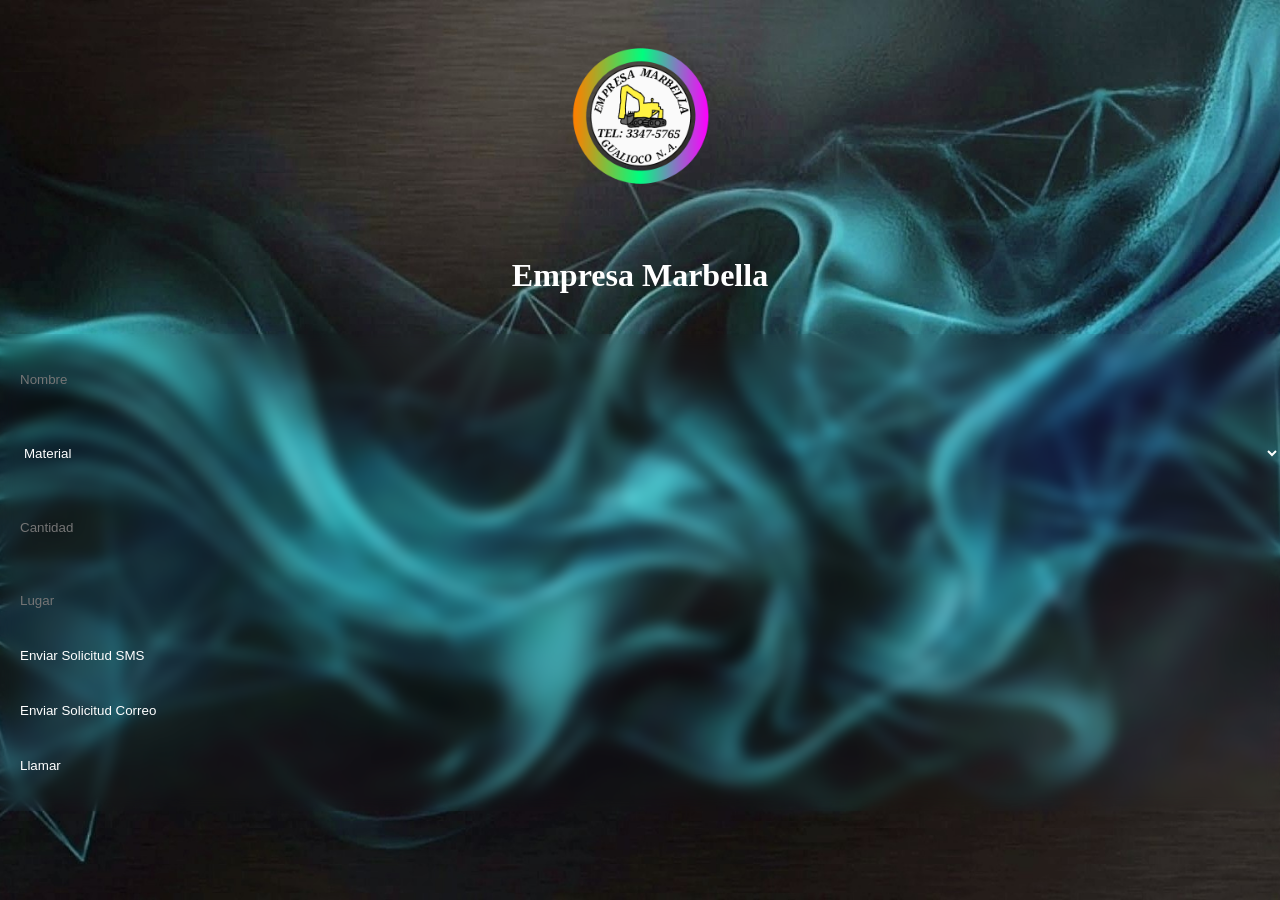
<file: index.html>
<!DOCTYPE html>
<html lang="es">
<head>
    <meta charset="UTF-8">
    <link rel="icon" type="image/png" href="assets/images/favicon.png">
    <link rel="stylesheet" href="style.css">
    <title>Solicitud</title>
</head>
<body>
    <img src="assets/images/favicon.png" alt="favicon" height="200px">
    <h1>Empresa Marbella</h1>
    <div id="menu">
        <input type="text" id="nombre" placeholder="Nombre">
        <select id="viaje">
            <option>Material</option>
            <option value="Arena">Arena</option>
            <option value="Piedra">Piedra</option>
            <option value="Relleno">Relleno</option>
            <option value="Grava">Grava</option>
            <option value="Jardín">Tierra para jardín</option>
        </select>
        <input type="number" id="conteo" placeholder="Cantidad" min="1" step="1">
        <input type="text" id="lugar" placeholder="Lugar">
        <button onclick="enviarSMS();" type="button">Enviar Solicitud SMS</button>
        <button onclick="enviarCorreo();" type="button">Enviar Solicitud Correo</button>
        <button onclick="llamarTelefono();" type="button">Llamar</button>
    </div>
    <script src="script.js"></script>
</body>
</html>
</file>
<file: style.css>
body {
    background-image: url('assets/images/fondo.png'); 
    background-size: cover;
    background-position: 30% center;
    background-repeat: repeat-y;
    height: 100vh;
    margin: 0;
    overflow-x: hide;
}

* {
    -webkit-tap-highlight-color: transparent;
}

img {
    display: block;
    margin-left: auto;
    margin-right: auto;
}

h1 {
    color: white;
    text-align: center; 
    font-family: serif;
}

div {
    backdrop-filter: blur(7px);
    width: 100%;
    padding: none;
    background: #0000;
}

 
button, input, select {
    display: block; 
    box-sizing: border-box;
    background: linear-gradient(to right, #fff8, #0000, #0000);
    background-size: 200% 100%;  
    background-position: right center;  
    transition: background-position 0.5s ease; 
    text-align: left; 
    color: white;
    width: 100%;
    padding: 20px;
    border: none;
    cursor: pointer;
    margin: 0px 0px;
}

button:hover {
    background-position: left center;  
}

span {
    color: white;
    margin: 8px;
}
</file>
